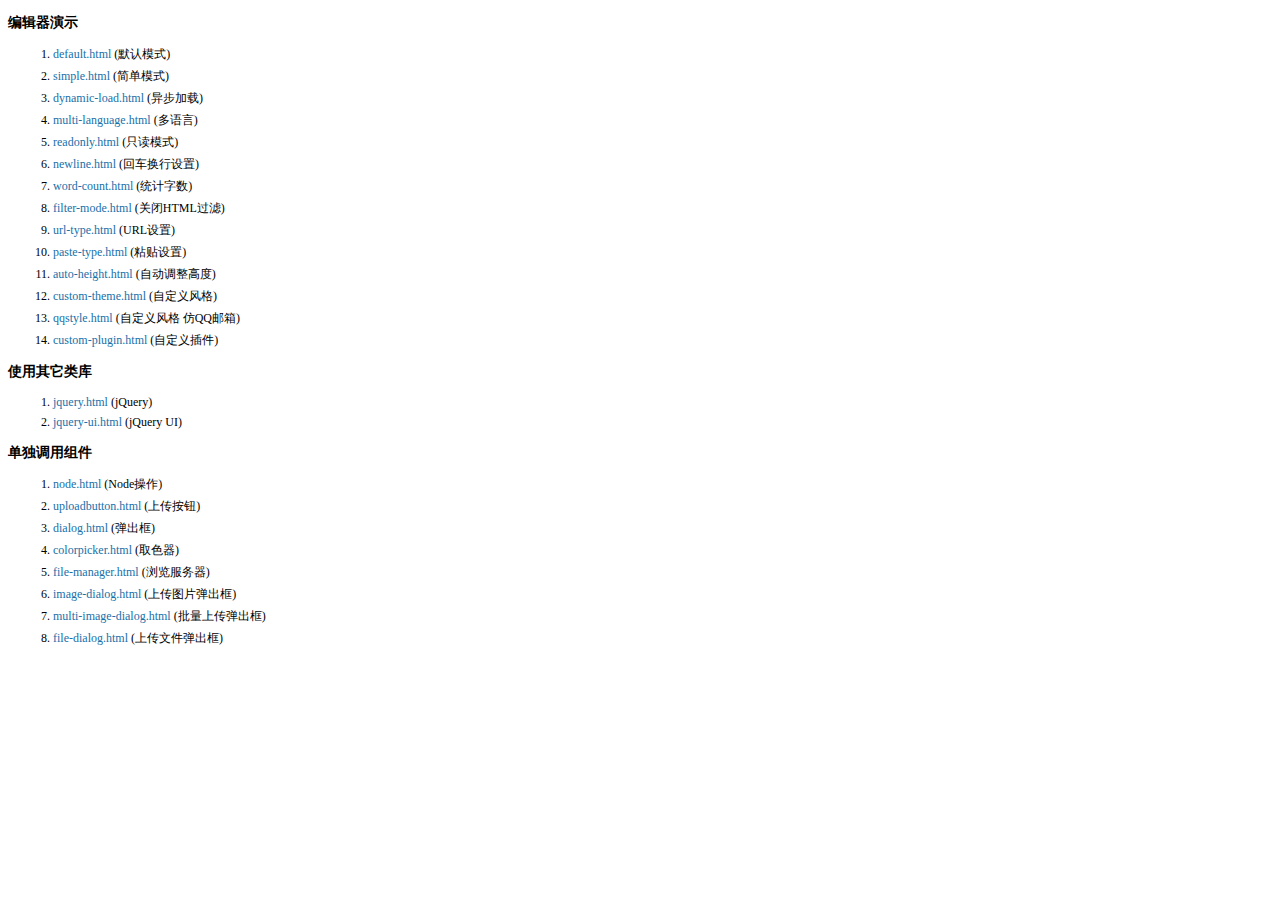
<file: blog/static/js/kindeditor-4.1.10/examples/index.html>
<!doctype html>
<html>
	<head>
		<meta charset="utf-8" />
		<title>KindEditor Examples</title>
		<style>
			body {
				font-size: 12px;
				font-family: Tahoma, Simsun;
			}
			h3 {
				font-size: 14px;
			}
			a {
				color: #1870a9;
				text-decoration: none;
			}
			a:hover {
				color: #BC2A4D;
			}
			li {
				margin: 5px;
			}
		</style>
	</head>
	<body>
		<h3>编辑器演示</h3>
		<ol>
			<li><a href="default.html" target="_blank">default.html</a> (默认模式)</li>
			<li><a href="simple.html" target="_blank">simple.html</a> (简单模式)</li>
			<li><a href="dynamic-load.html" target="_blank">dynamic-load.html</a> (异步加载)</li>
			<li><a href="multi-language.html" target="_blank">multi-language.html</a> (多语言)</li>
			<li><a href="readonly.html" target="_blank">readonly.html</a> (只读模式)</li>
			<li><a href="newline.html" target="_blank">newline.html</a> (回车换行设置)</li>
			<li><a href="word-count.html" target="_blank">word-count.html</a> (统计字数)</li>
			<li><a href="filter-mode.html" target="_blank">filter-mode.html</a> (关闭HTML过滤)</li>
			<li><a href="url-type.html" target="_blank">url-type.html</a> (URL设置)</li>
			<li><a href="paste-type.html" target="_blank">paste-type.html</a> (粘贴设置)</li>
			<li><a href="auto-height.html" target="_blank">auto-height.html</a> (自动调整高度)</li>
			<li><a href="custom-theme.html" target="_blank">custom-theme.html</a> (自定义风格)</li>
			<li><a href="qqstyle.html" target="_blank">qqstyle.html</a> (自定义风格 仿QQ邮箱)</li>
			<li><a href="custom-plugin.html" target="_blank">custom-plugin.html</a> (自定义插件)</li>
		</ol>
		<h3>使用其它类库</h3>
		<ol>
			<li><a href="jquery.html" target="_blank">jquery.html</a> (jQuery)</li>
			<li><a href="jquery-ui.html" target="_blank">jquery-ui.html</a> (jQuery UI)</li>
		</ol>
		<h3>单独调用组件</h3>
		<ol>
			<li><a href="node.html" target="_blank">node.html</a> (Node操作)</li>
			<li><a href="uploadbutton.html" target="_blank">uploadbutton.html</a> (上传按钮)</li>
			<li><a href="dialog.html" target="_blank">dialog.html</a> (弹出框)</li>
			<li><a href="colorpicker.html" target="_blank">colorpicker.html</a> (取色器)</li>
			<li><a href="file-manager.html" target="_blank">file-manager.html</a> (浏览服务器)</li>
			<li><a href="image-dialog.html" target="_blank">image-dialog.html</a> (上传图片弹出框)</li>
			<li><a href="multi-image-dialog.html" target="_blank">multi-image-dialog.html</a> (批量上传弹出框)</li>
			<li><a href="file-dialog.html" target="_blank">file-dialog.html</a> (上传文件弹出框)</li>
		</ol>
	</body>
</html>
</file>
